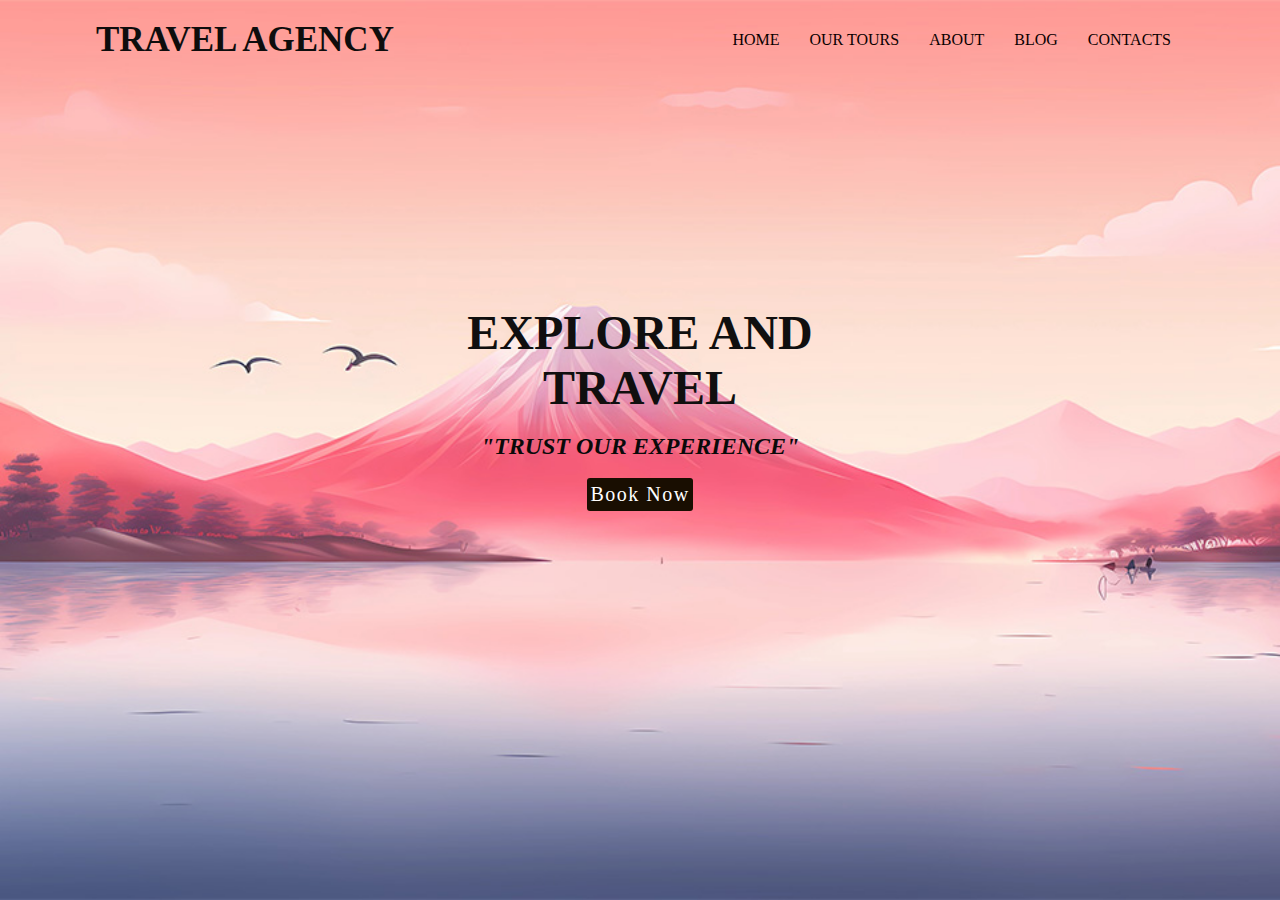
<file: Landing page/index.html>
<!DOCTYPE html>
<html>
    <head>
        <meta charset="UTF-8">
        <meta name="viewport" content="width=device-width,intal-scale=1.0">
        <title>TRAVEL  AGENCY</title>
        <link rel="stylesheet" type="text/css" href="style.css">
    </head>
        <body>
            <section>
                <div class="container">
                    <nav>
                        <h1>TRAVEL AGENCY</h1>
                        <ul>
                            <li><a href="">HOME</a></li>
                            <li><a href="">OUR TOURS</a></li>
                            <li><a href="">ABOUT</a></li>
                            <li><a href="">BLOG</a></li>
                            <li><a href="">CONTACTS</a></li>
                        </ul>
                    </nav>
                <div class="article">
                <h1>EXPLORE AND TRAVEL</h1>
                <br>
                <h3>"TRUST OUR EXPERIENCE"</h3>
                <br>
                <a href=""  class="btn">Book Now</a>
                </div>
                </div>

            </section>

        </body>

</html>
</file>
<file: Landing page/style.css>
*{
    margin: 0px;
    padding: 0px;
}

section{
    min-height:100vh;
    background-image:url("image.jpg");
    background-repeat: no-repeat;
    background-size: cover;

}
.container{
    width:85%;
    margin:auto;
}
nav{
    height: 80px;
}
nav h1{
    float: left;
    line-height: 80px;
    font-size: 35px;
    font-size: inline;
    color: rgb(14, 13, 13);

}
nav ul{
    float:right;
    line-height: 80px;

}
nav ul li{
    display:inline-block;
    list-style:none;
    padding:0px 5px;
}
nav ul li a{
    color: #090000;
    text-decoration: none;
    text-transform: uppercase;
    border-radius: 5px;
    padding: 7px 8px;
}
nav ul li a:hover{
    background-color: rgb(231, 224, 224);
}   
.article{
    margin:auto;
    width: 50%;
    text-align: center;
    transform:translateY(25vh);
}

.article h1{
    font-size: 300%;
    color: #100f0f;

}
.article h3{
    font-size: 150%;
    font-style: oblique;
    color: rgb(10, 10, 10);
}
.article .btn{
    text-decoration: none;
    color: #fff;
    font-size: 20px;
    display: inline-block;
    background-color: #190e01;
    border-radius: 3px;
    padding: 5px 3px;
    letter-spacing:1.5px;
}
.article .btn:hover{
    background-color: rgb(97, 39, 65);
}
</file>
